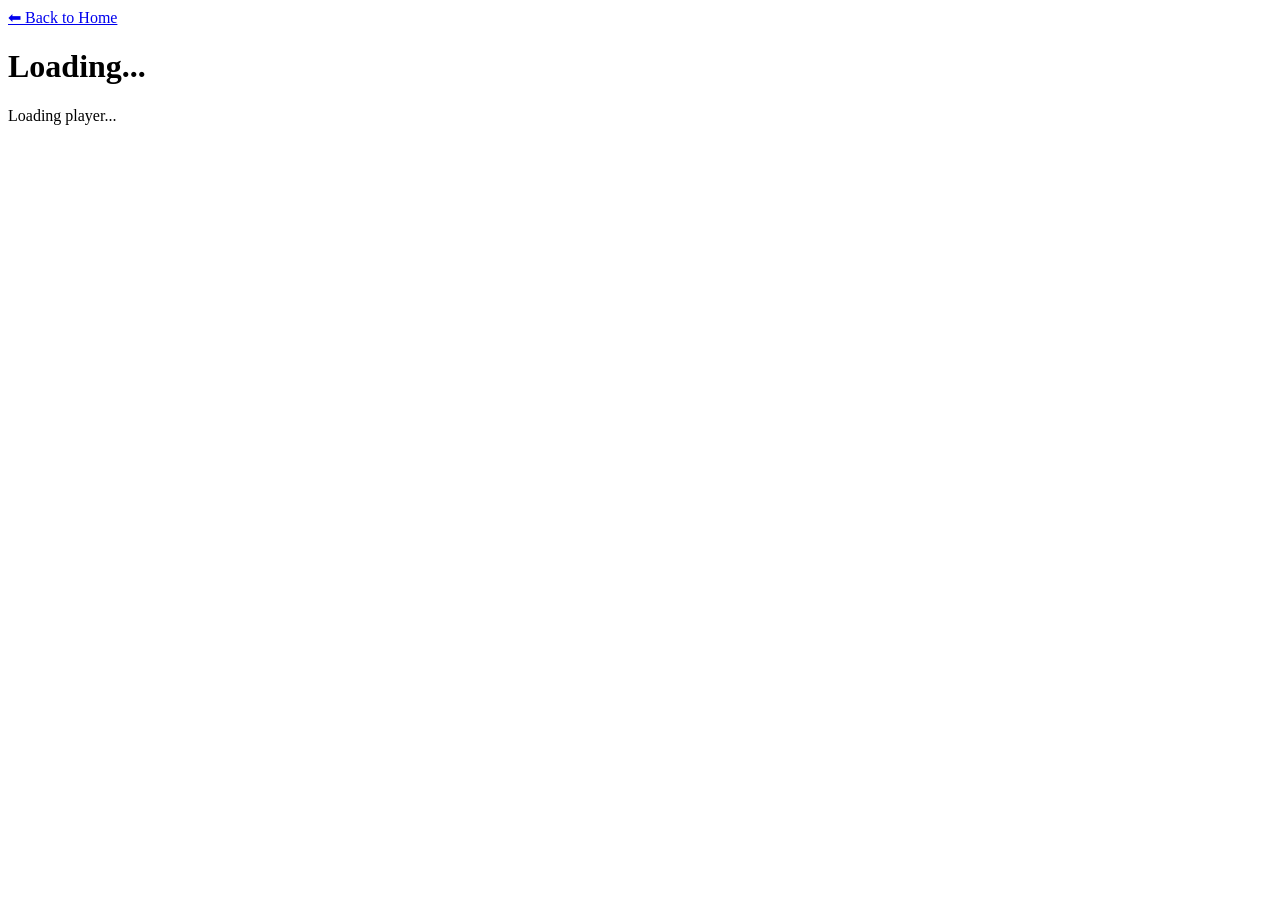
<file: watch.html>
<!DOCTYPE html>
<html lang="en">
<head>
  <meta charset="UTF-8">
  <title>Watch | CineBuzz</title>
  <meta name="viewport" content="width=device-width, initial-scale=1.0">
</head>
<body>

  <a href="index.html">⬅ Back to Home</a>

  <h1 id="watchTitle">Loading...</h1>
  <p id="watchOverview"></p>

  <div id="player" style="margin-top:20px;">
    Loading player...
  </div>

  <script src="watch.js"></script>
</body>
</html>
</file>
